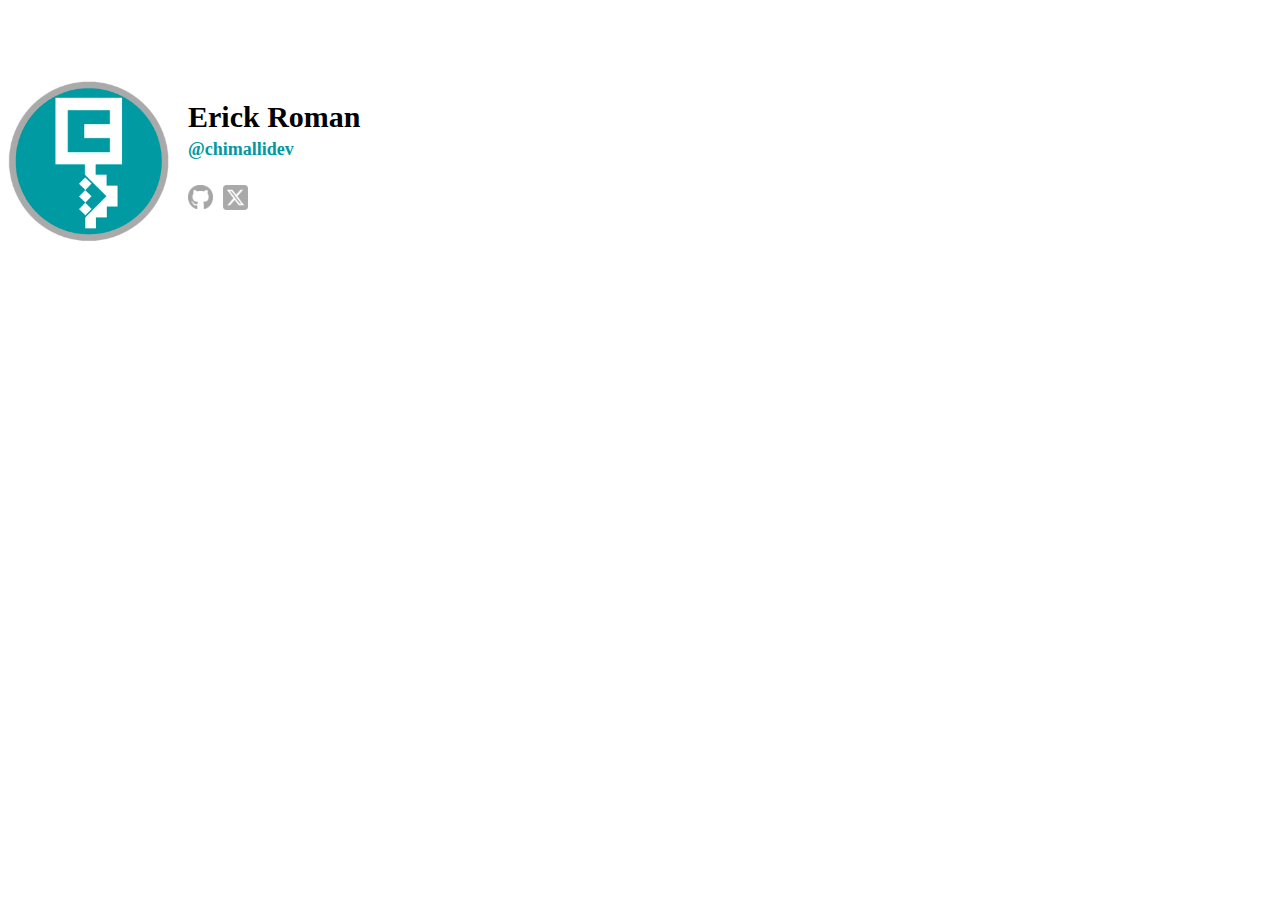
<file: templates/components/header.html>
<html>
    <head>
        <link rel="stylesheet" href="/static/css/header_style.css"
    </head>
    <body>
        <section class="h_header">
            <div class="header_uno">
                <img title="Logo de Chimallidev" 
                    alt="Logotipo de Chimallidev" 
                    src="/static/img/logo.avif">
                <div class="header1_section">
                    <header>
                        <h2>Erick Roman</h2>
                    </header>
                    <small>
                        <h3>@chimallidev</h3>
                    </small>
                    <footer>
                        <a href="https://solucionint.com/"
                        target="_blank">
                            <img title="Github de Chimallidev"
                            alt="Enlace a Github de Chimallidev"
                            src="/static/img/icons/github.svg">
    
                        </a>
                        <a href="https://x.com/"
                        target="_blank">
                            <img title="Cuenta de X de Chimallidev"
                            alt="Enlace a la cuenta de X de Chimallidev"
                            src="/static/img/icons/x.svg">
    
                        </a>
                    </footer>
                </div>
            </div>
            <div class="header_separador"></div>
        </section>
    </body>
</html>
</file>
<file: static/css/header_style.css>
.h_header {
    margin-top: 80px;
    width: 100%;
    display: flex;
    flex-direction: row;
    flex-wrap: wrap;
    align-content: flex-start;
    gap: 5px;
}

.h_header h3 {
    color: #03989e;
    color: oklch(61.79% 0.1046 199.77);
}

.header_uno {
    width: 100%;
    display: grid;
    grid-template-columns: 180px 1fr;
    align-content: start;
}
.header_uno img {
    width: 90%;
}

.header1_section {
    margin-top: 20px;
    margin-left: 0px;
    width: 100%;
    display: flex;
    flex-direction: column;
    align-content: flex-start;
}
.header1_section h2 {
    margin: 0px;
    font-family: "Roboto Slab";
    font-size: 30px;
}
.header1_section h3 {
    margin-top: 5px;
    font-family: "Roboto Slab";
    font-size: 18px;
}

.header1_section footer {
    margin-top: 7px;
    display: flex;
    flex-direction: row;
    gap: 10px;
}

.header1_section img {
    width: 25px;
}

.header_separador {
    height: 5px;
    width: 100%;
    background: #ffffff;
    background: oklch (100% 0 0);
}
</file>
